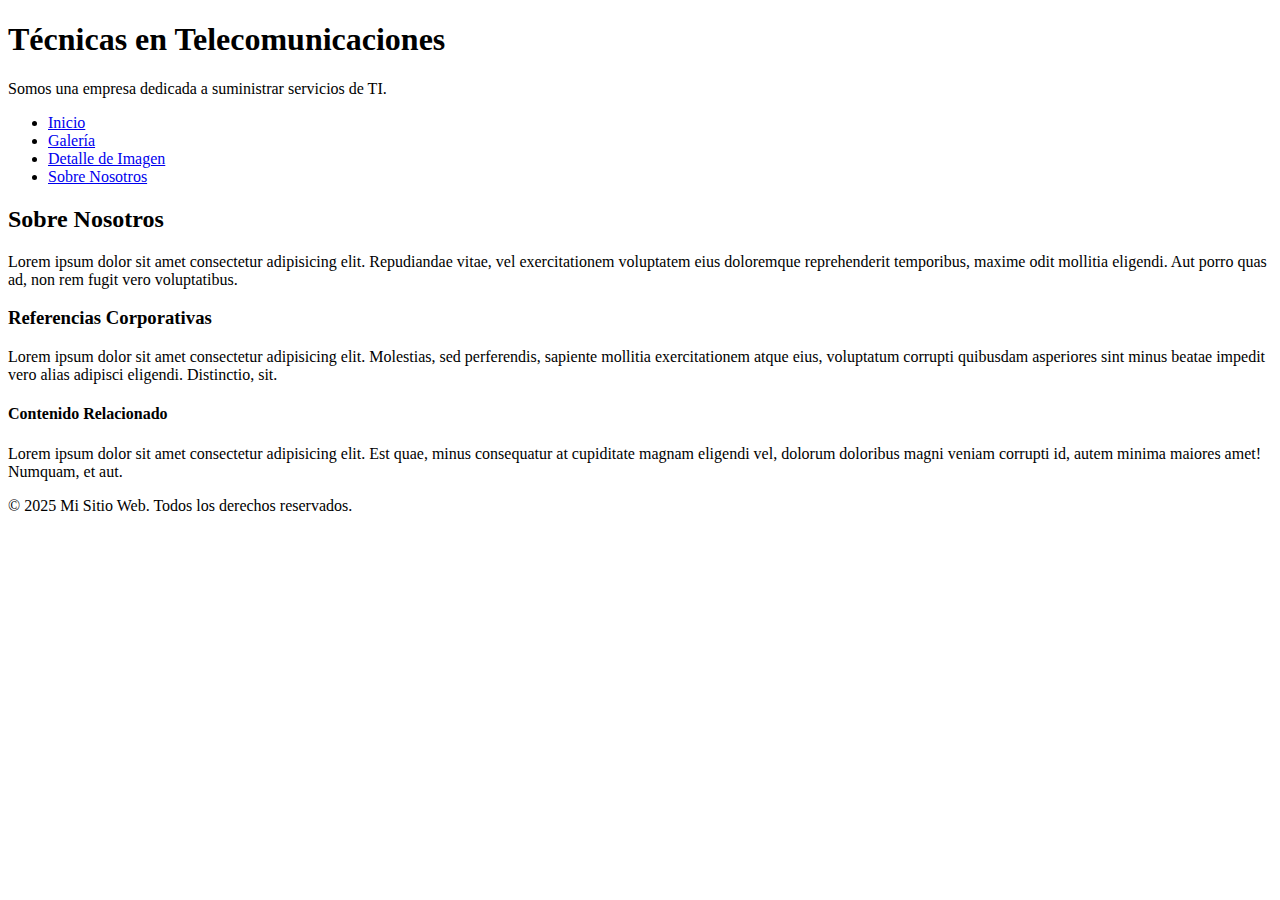
<file: index.html>
<!DOCTYPE html>
<html lang="en">
<head>
    <meta charset="UTF-8">
    <meta name="viewport" content="width=device-width, initial-scale=1.0">
    <title>Document</title>
</head>
<body>

    <header>
        <h1>Técnicas en Telecomunicaciones</h1>
        <p>Somos una empresa dedicada a suministrar servicios de TI.</p>
    </header>

    <nav>
        <ul>
            <li><a href="index.html">Inicio</a></li>
            <li><a href="galeria.html">Galería</a></li>
            <li><a href="detalle.html">Detalle de Imagen</a></li>
            <li><a href="nosotros.html">Sobre Nosotros</a></li>
        </ul>
    </nav>

    <main>
        <section>
            <h2>Sobre Nosotros</h2>
            <p>
                Lorem ipsum dolor sit amet consectetur adipisicing elit. 
                Repudiandae vitae, vel exercitationem voluptatem eius doloremque 
                reprehenderit temporibus, maxime odit mollitia eligendi. 
                Aut porro quas ad, non rem fugit vero voluptatibus.
            </p>
        </section>

        <article>
            <h3>Referencias Corporativas</h3>
            <p>
                Lorem ipsum dolor sit amet consectetur adipisicing elit. 
                Molestias, sed perferendis, sapiente mollitia exercitationem 
                atque eius, voluptatum corrupti quibusdam asperiores sint minus 
                beatae impedit vero alias adipisci eligendi. Distinctio, sit.
            </p>
        </article>

        <aside>
            <h4>Contenido Relacionado</h4>
            <p>
                Lorem ipsum dolor sit amet consectetur adipisicing elit. 
                Est quae, minus consequatur at cupiditate magnam eligendi vel, 
                dolorum doloribus magni veniam corrupti id, autem minima maiores 
                amet! Numquam, et aut.
            </p>
        </aside>
    </main>

    <footer>
        <p>&copy; 2025 Mi Sitio Web. Todos los derechos reservados.</p>
    </footer>

</body>
</html>
</file>
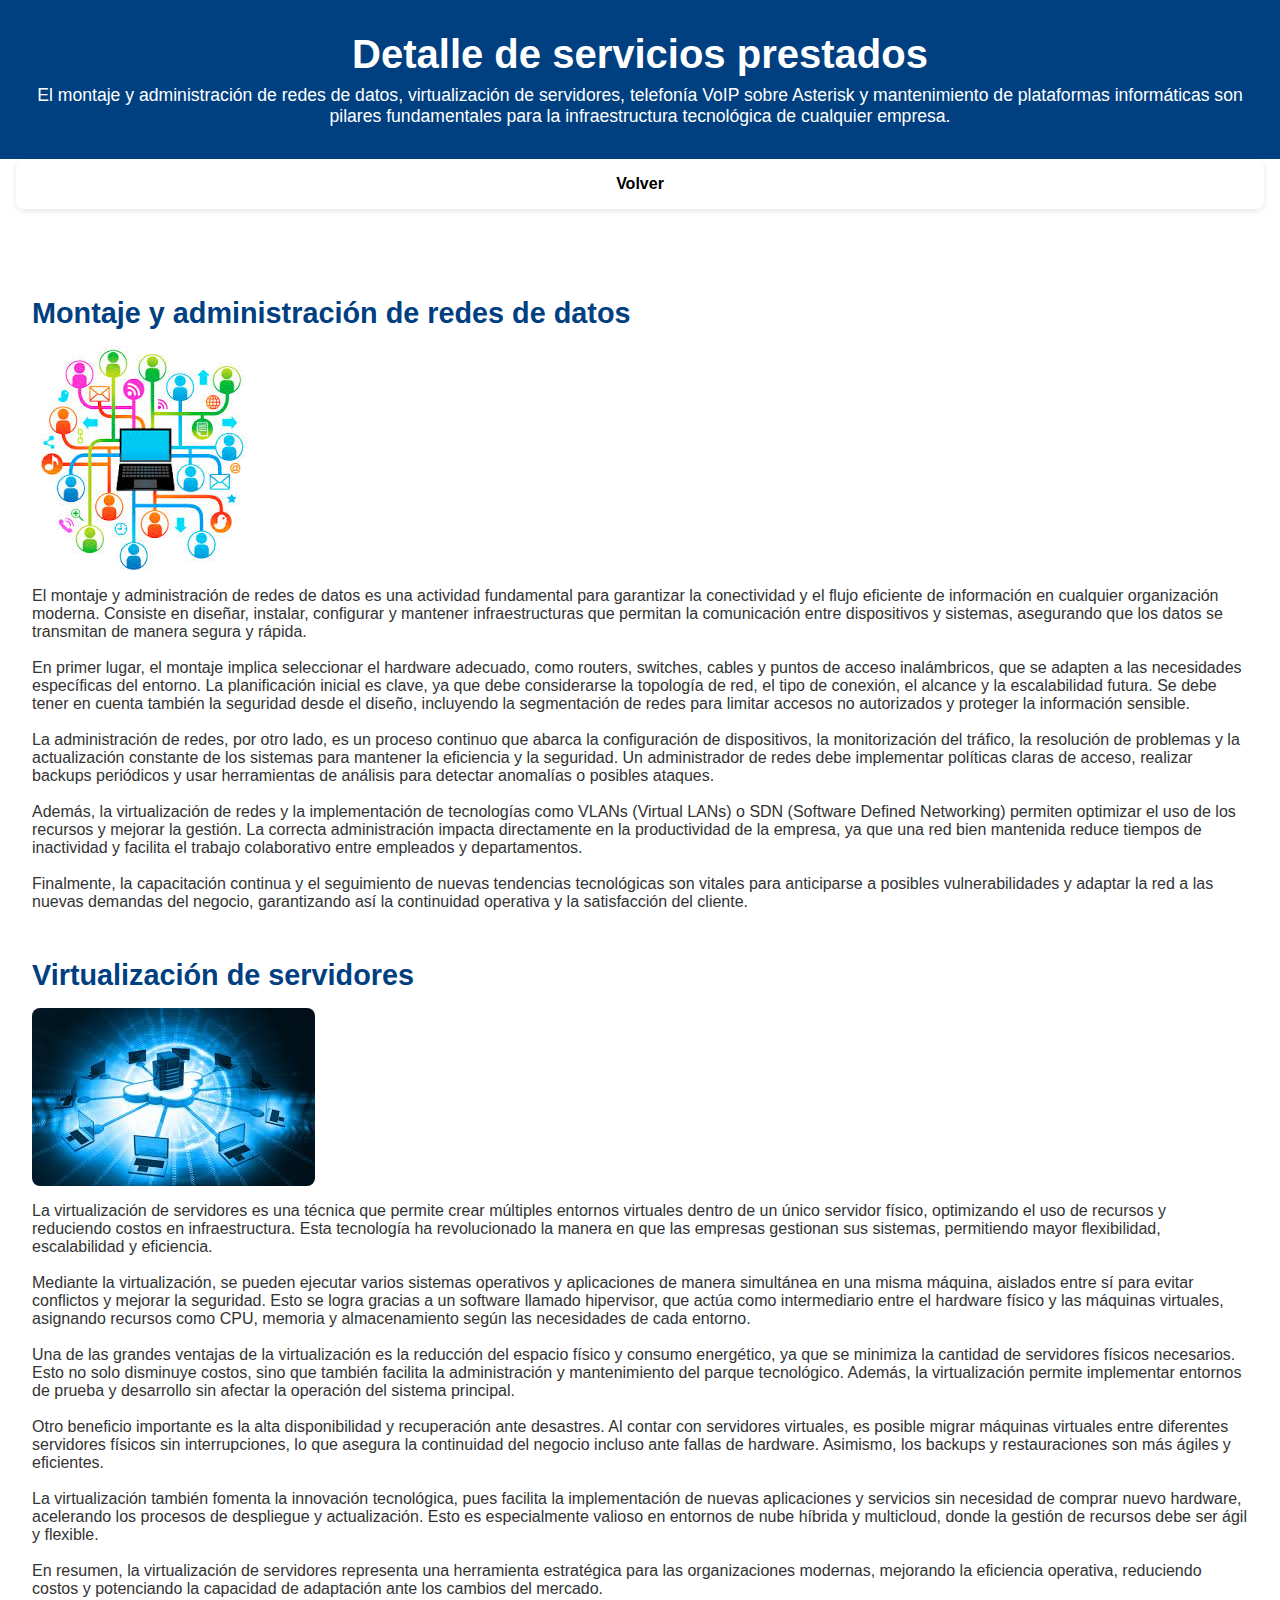
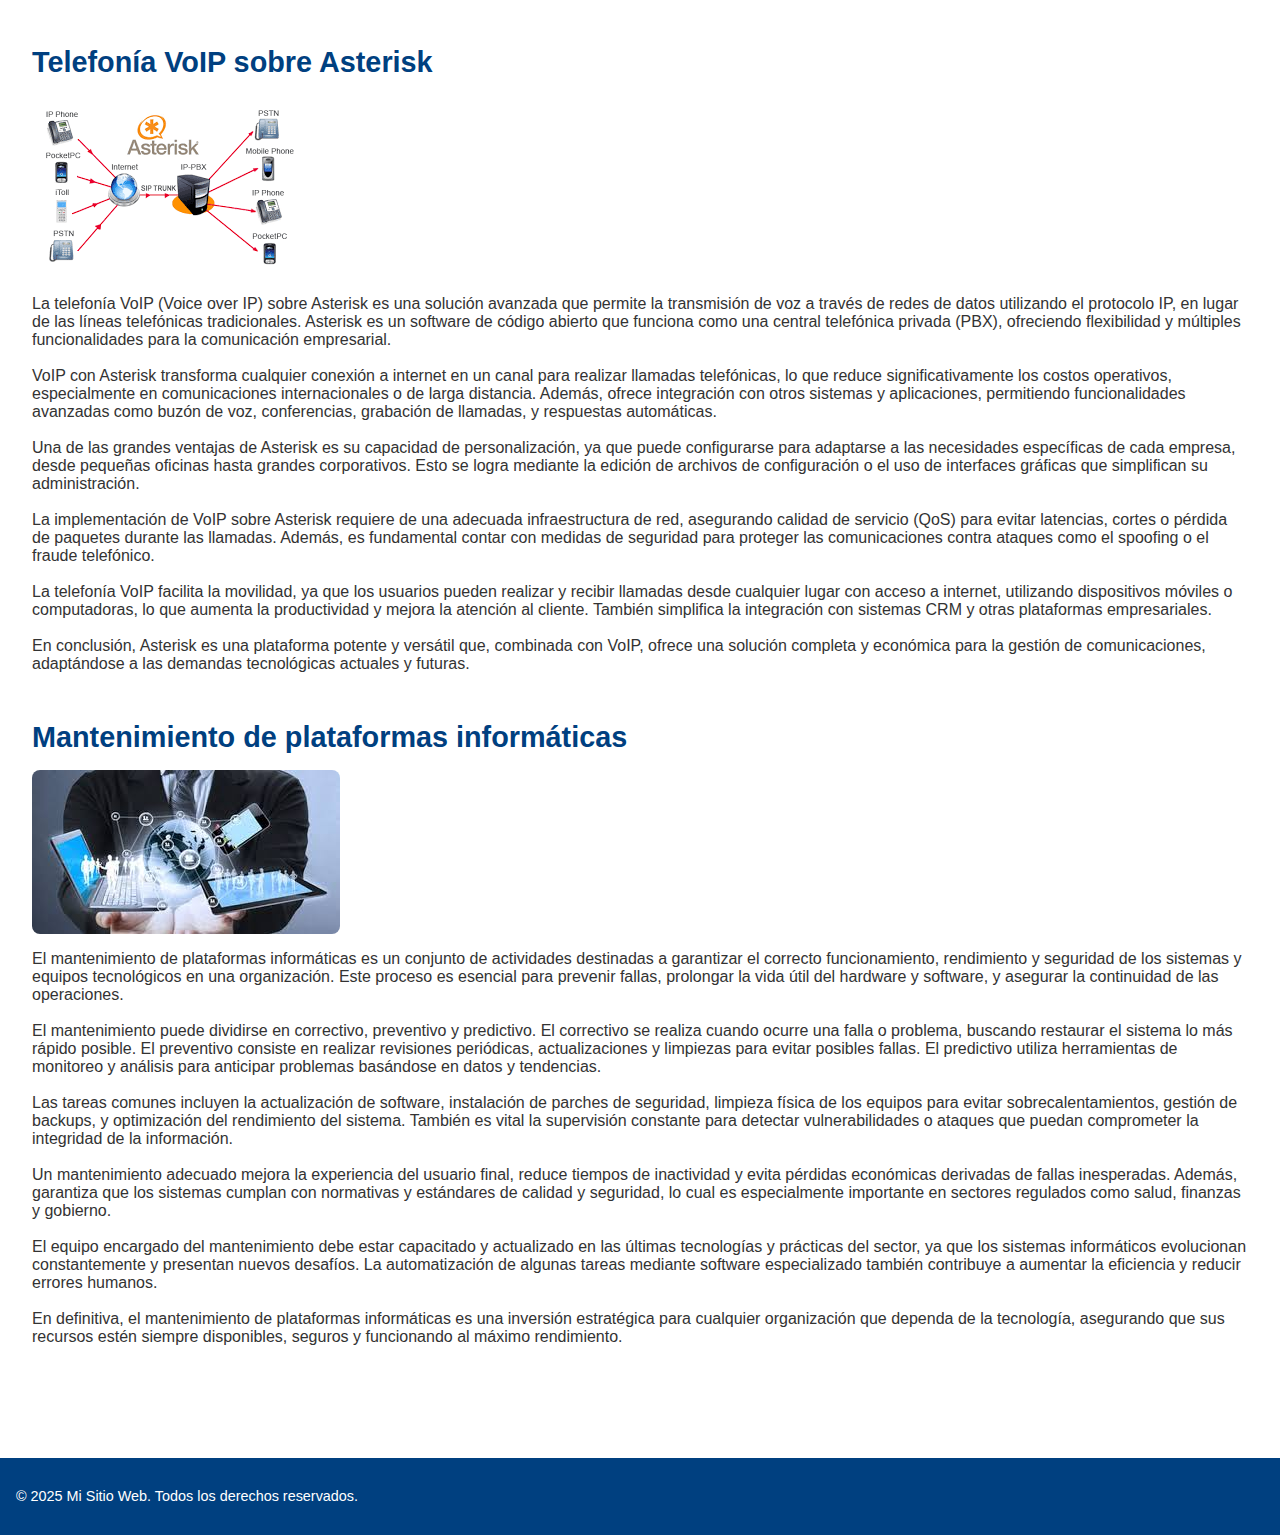
<file: detalle.html>
<!DOCTYPE html>
<html lang="es">
<head>
    <meta charset="UTF-8" />
    <meta name="viewport" content="width=device-width, initial-scale=1" />
    <title>Detalle de servicios prestados</title>
    <link rel="stylesheet" href="css/index.css">
    <link href="https://cdn.jsdelivr.net/npm/bootstrap@5.3.6/dist/css/bootstrap.min.css" rel="stylesheet" integrity="sha384-4Q6Gf2aSP4eDXB8Miphtr37CMZZQ5oXLH2yaXMJ2w8e2ZtHTl7GptT4jmndRuHDT" crossorigin="anonymous">
</head>
<body>
    <header>
        <h1>Detalle de servicios prestados</h1>
        <p>
            El montaje y administración de redes de datos, virtualización de servidores, telefonía VoIP sobre Asterisk y mantenimiento de plataformas informáticas son pilares fundamentales para la infraestructura tecnológica de cualquier empresa.
        </p>
    </header>
    <nav class="volver">
        <a href="index.html">Volver</a>
    </nav>
    <main>
        <section>
            <h2>Montaje y administración de redes de datos</h2>
            <img src="assests/redesdedatos.jpg" alt="Montaje y administración de redes de datos" />
            <p>
                El montaje y administración de redes de datos es una actividad fundamental para garantizar la conectividad y el flujo eficiente de información en cualquier organización moderna. Consiste en diseñar, instalar, configurar y mantener infraestructuras que permitan la comunicación entre dispositivos y sistemas, asegurando que los datos se transmitan de manera segura y rápida.
                <br /><br />
                En primer lugar, el montaje implica seleccionar el hardware adecuado, como routers, switches, cables y puntos de acceso inalámbricos, que se adapten a las necesidades específicas del entorno. La planificación inicial es clave, ya que debe considerarse la topología de red, el tipo de conexión, el alcance y la escalabilidad futura. Se debe tener en cuenta también la seguridad desde el diseño, incluyendo la segmentación de redes para limitar accesos no autorizados y proteger la información sensible.
                <br /><br />
                La administración de redes, por otro lado, es un proceso continuo que abarca la configuración de dispositivos, la monitorización del tráfico, la resolución de problemas y la actualización constante de los sistemas para mantener la eficiencia y la seguridad. Un administrador de redes debe implementar políticas claras de acceso, realizar backups periódicos y usar herramientas de análisis para detectar anomalías o posibles ataques.
                <br /><br />
                Además, la virtualización de redes y la implementación de tecnologías como VLANs (Virtual LANs) o SDN (Software Defined Networking) permiten optimizar el uso de los recursos y mejorar la gestión. La correcta administración impacta directamente en la productividad de la empresa, ya que una red bien mantenida reduce tiempos de inactividad y facilita el trabajo colaborativo entre empleados y departamentos.
                <br /><br />
                Finalmente, la capacitación continua y el seguimiento de nuevas tendencias tecnológicas son vitales para anticiparse a posibles vulnerabilidades y adaptar la red a las nuevas demandas del negocio, garantizando así la continuidad operativa y la satisfacción del cliente.
            </p>
        </section>
        <section>
            <h2>Virtualización de servidores</h2>
            <img src="assests/servidores.jpg" alt="Virtualización de servidores" />
            <p>
                La virtualización de servidores es una técnica que permite crear múltiples entornos virtuales dentro de un único servidor físico, optimizando el uso de recursos y reduciendo costos en infraestructura. Esta tecnología ha revolucionado la manera en que las empresas gestionan sus sistemas, permitiendo mayor flexibilidad, escalabilidad y eficiencia.
                <br /><br />
                Mediante la virtualización, se pueden ejecutar varios sistemas operativos y aplicaciones de manera simultánea en una misma máquina, aislados entre sí para evitar conflictos y mejorar la seguridad. Esto se logra gracias a un software llamado hipervisor, que actúa como intermediario entre el hardware físico y las máquinas virtuales, asignando recursos como CPU, memoria y almacenamiento según las necesidades de cada entorno.
                <br /><br />
                Una de las grandes ventajas de la virtualización es la reducción del espacio físico y consumo energético, ya que se minimiza la cantidad de servidores físicos necesarios. Esto no solo disminuye costos, sino que también facilita la administración y mantenimiento del parque tecnológico. Además, la virtualización permite implementar entornos de prueba y desarrollo sin afectar la operación del sistema principal.
                <br /><br />
                Otro beneficio importante es la alta disponibilidad y recuperación ante desastres. Al contar con servidores virtuales, es posible migrar máquinas virtuales entre diferentes servidores físicos sin interrupciones, lo que asegura la continuidad del negocio incluso ante fallas de hardware. Asimismo, los backups y restauraciones son más ágiles y eficientes.
                <br /><br />
                La virtualización también fomenta la innovación tecnológica, pues facilita la implementación de nuevas aplicaciones y servicios sin necesidad de comprar nuevo hardware, acelerando los procesos de despliegue y actualización. Esto es especialmente valioso en entornos de nube híbrida y multicloud, donde la gestión de recursos debe ser ágil y flexible.
                <br /><br />
                En resumen, la virtualización de servidores representa una herramienta estratégica para las organizaciones modernas, mejorando la eficiencia operativa, reduciendo costos y potenciando la capacidad de adaptación ante los cambios del mercado.
            </p>
        </section>
        <section>
            <h2>Telefonía VoIP sobre Asterisk</h2>
            <img src="assests/voip.png" alt="Telefonía VoIP sobre Asterisk" />
            <p>
                La telefonía VoIP (Voice over IP) sobre Asterisk es una solución avanzada que permite la transmisión de voz a través de redes de datos utilizando el protocolo IP, en lugar de las líneas telefónicas tradicionales. Asterisk es un software de código abierto que funciona como una central telefónica privada (PBX), ofreciendo flexibilidad y múltiples funcionalidades para la comunicación empresarial.
                <br /><br />
                VoIP con Asterisk transforma cualquier conexión a internet en un canal para realizar llamadas telefónicas, lo que reduce significativamente los costos operativos, especialmente en comunicaciones internacionales o de larga distancia. Además, ofrece integración con otros sistemas y aplicaciones, permitiendo funcionalidades avanzadas como buzón de voz, conferencias, grabación de llamadas, y respuestas automáticas.
                <br /><br />
                Una de las grandes ventajas de Asterisk es su capacidad de personalización, ya que puede configurarse para adaptarse a las necesidades específicas de cada empresa, desde pequeñas oficinas hasta grandes corporativos. Esto se logra mediante la edición de archivos de configuración o el uso de interfaces gráficas que simplifican su administración.
                <br /><br />
                La implementación de VoIP sobre Asterisk requiere de una adecuada infraestructura de red, asegurando calidad de servicio (QoS) para evitar latencias, cortes o pérdida de paquetes durante las llamadas. Además, es fundamental contar con medidas de seguridad para proteger las comunicaciones contra ataques como el spoofing o el fraude telefónico.
                <br /><br />
                La telefonía VoIP facilita la movilidad, ya que los usuarios pueden realizar y recibir llamadas desde cualquier lugar con acceso a internet, utilizando dispositivos móviles o computadoras, lo que aumenta la productividad y mejora la atención al cliente. También simplifica la integración con sistemas CRM y otras plataformas empresariales.
                <br /><br />
                En conclusión, Asterisk es una plataforma potente y versátil que, combinada con VoIP, ofrece una solución completa y económica para la gestión de comunicaciones, adaptándose a las demandas tecnológicas actuales y futuras.
            </p>
        </section>
        <section>
            <h2>Mantenimiento de plataformas informáticas</h2>
            <img src="assests/mantenimiento.jpg" alt="Mantenimiento de plataformas informáticas" />
            <p>
                El mantenimiento de plataformas informáticas es un conjunto de actividades destinadas a garantizar el correcto funcionamiento, rendimiento y seguridad de los sistemas y equipos tecnológicos en una organización. Este proceso es esencial para prevenir fallas, prolongar la vida útil del hardware y software, y asegurar la continuidad de las operaciones.
                <br /><br />
                El mantenimiento puede dividirse en correctivo, preventivo y predictivo. El correctivo se realiza cuando ocurre una falla o problema, buscando restaurar el sistema lo más rápido posible. El preventivo consiste en realizar revisiones periódicas, actualizaciones y limpiezas para evitar posibles fallas. El predictivo utiliza herramientas de monitoreo y análisis para anticipar problemas basándose en datos y tendencias.
                <br /><br />
                Las tareas comunes incluyen la actualización de software, instalación de parches de seguridad, limpieza física de los equipos para evitar sobrecalentamientos, gestión de backups, y optimización del rendimiento del sistema. También es vital la supervisión constante para detectar vulnerabilidades o ataques que puedan comprometer la integridad de la información.
                <br /><br />
                Un mantenimiento adecuado mejora la experiencia del usuario final, reduce tiempos de inactividad y evita pérdidas económicas derivadas de fallas inesperadas. Además, garantiza que los sistemas cumplan con normativas y estándares de calidad y seguridad, lo cual es especialmente importante en sectores regulados como salud, finanzas y gobierno.
                <br /><br />
                El equipo encargado del mantenimiento debe estar capacitado y actualizado en las últimas tecnologías y prácticas del sector, ya que los sistemas informáticos evolucionan constantemente y presentan nuevos desafíos. La automatización de algunas tareas mediante software especializado también contribuye a aumentar la eficiencia y reducir errores humanos.
                <br /><br />
                En definitiva, el mantenimiento de plataformas informáticas es una inversión estratégica para cualquier organización que dependa de la tecnología, asegurando que sus recursos estén siempre disponibles, seguros y funcionando al máximo rendimiento.
            </p>
        </section>
    </main>
    <footer><p>&copy; 2025 Mi Sitio Web. Todos los derechos reservados.</p></footer>
    <script src="https://cdn.jsdelivr.net/npm/bootstrap@5.3.6/dist/js/bootstrap.bundle.min.js" integrity="sha384-j1CDi7MgGQ12Z7Qab0qlWQ/Qqz24Gc6BM0thvEMVjHnfYGF0rmFCozFSxQBxwHKO" crossorigin="anonymous"></script>
</body>
</html>
</file>
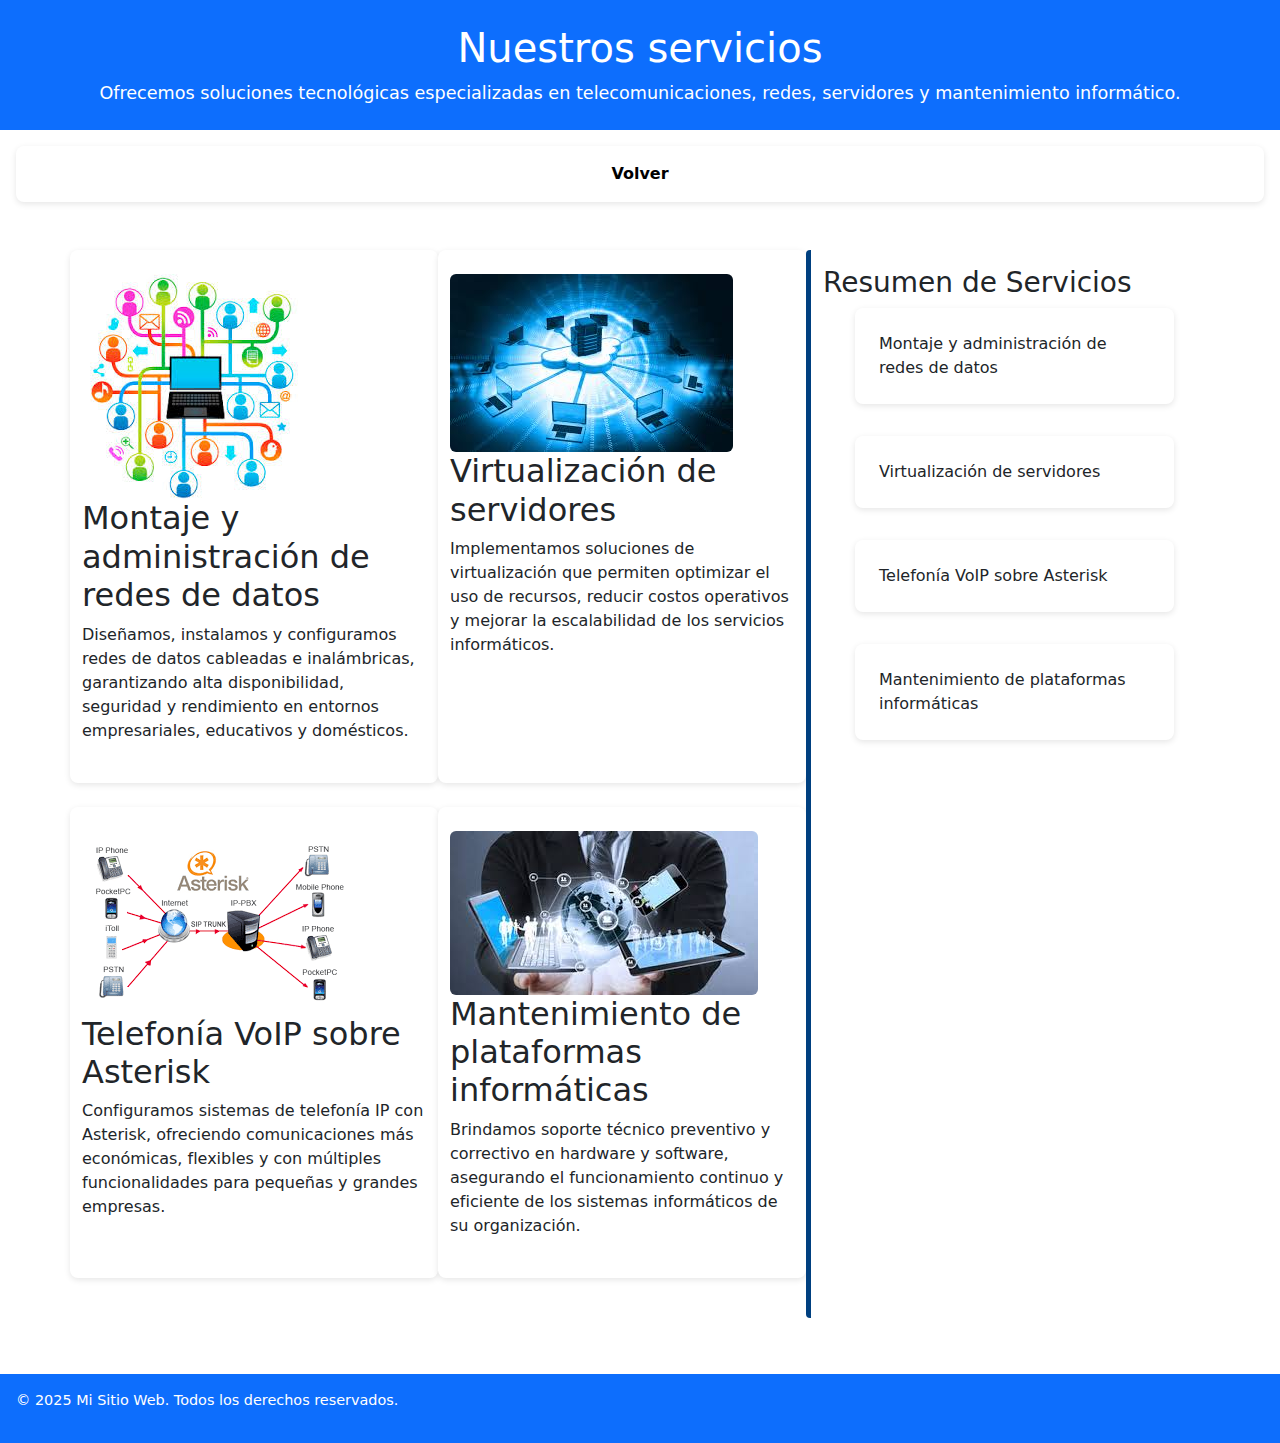
<file: galeria.html>
<!DOCTYPE html>
<html lang="es">
<head>
    <meta charset="UTF-8" />
    <meta name="viewport" content="width=device-width, initial-scale=1" />
    <title>Galería</title>
    <link rel="stylesheet" href="css/index.css" />
    <link href="https://cdn.jsdelivr.net/npm/bootstrap@5.3.6/dist/css/bootstrap.min.css" rel="stylesheet" crossorigin="anonymous" />
</head>
<body>

    <header class="bg-primary text-white text-center py-4">
        <h1>Nuestros servicios</h1>
        <p>Ofrecemos soluciones tecnológicas especializadas en telecomunicaciones, redes, servidores y mantenimiento informático.</p>
    </header>

    <nav class="volver text-center my-3">
        <a href="index.html">Volver</a>
    </nav>

    <main class="container">
      <div class="row">
        <ul class="col-12 col-lg-8 row list-unstyled">
            <li class="col-12 col-md-6 mb-4">
                <img src="assests/redesdedatos.jpg" alt="Redes de datos" class="img-fluid rounded" />
                <h2>Montaje y administración de redes de datos</h2>
                <p>
                    Diseñamos, instalamos y configuramos redes de datos cableadas e inalámbricas, garantizando alta disponibilidad, seguridad y rendimiento en entornos empresariales, educativos y domésticos.
                </p>
            </li>

            <li class="col-12 col-md-6 mb-4">
                <img src="assests/servidores.jpg" alt="servidores" class="img-fluid rounded" />
                <h2>Virtualización de servidores</h2>
                <p>
                    Implementamos soluciones de virtualización que permiten optimizar el uso de recursos, reducir costos operativos y mejorar la escalabilidad de los servicios informáticos.
                </p>
            </li>

            <li class="col-12 col-md-6 mb-4">
                <img src="assests/voip.png" alt="Telefonía voip" class="img-fluid rounded" />
                <h2>Telefonía VoIP sobre Asterisk</h2>
                <p>
                    Configuramos sistemas de telefonía IP con Asterisk, ofreciendo comunicaciones más económicas, flexibles y con múltiples funcionalidades para pequeñas y grandes empresas.
                </p>
            </li>

            <li class="col-12 col-md-6 mb-4">
                <img src="assests/mantenimiento.jpg" alt="TI" class="img-fluid rounded" />
                <h2>Mantenimiento de plataformas informáticas</h2>
                <p>
                    Brindamos soporte técnico preventivo y correctivo en hardware y software, asegurando el funcionamiento continuo y eficiente de los sistemas informáticos de su organización.
                </p>
            </li>
        </ul>

        <aside class="col-12 col-lg-4 mt-4 mt-lg-0">
            <h3>Resumen de Servicios</h3>
            <ul>
                <li>Montaje y administración de redes de datos</li>
                <li>Virtualización de servidores</li>
                <li>Telefonía VoIP sobre Asterisk</li>
                <li>Mantenimiento de plataformas informáticas</li>
            </ul>
        </aside>
      </div>
    </main>

    <footer class="bg-primary text-white text-center py-3 mt-4">
        <p>&copy; 2025 Mi Sitio Web. Todos los derechos reservados.</p>
    </footer>

<script src="https://cdn.jsdelivr.net/npm/bootstrap@5.3.6/dist/js/bootstrap.bundle.min.js" crossorigin="anonymous"></script>
</body>
</html>
</file>
<file: css/index.css>
/* Tipografía general */

:root{
    --color-principal: #004080;
    --color-secundario:#333;
    --color-terciario:white;
}

body {
    font-family: 'Segoe UI', Tahoma, Geneva, Verdana, sans-serif;
    margin: 0;
    padding: 0;
    background-color:var(--color-terciario);
    color: var(--color-secundario);
}

/* Encabezado */
header {
    background-color:var(--color-principal);
    color:var(--color-terciario);
    padding: 2rem;
    text-align: center;
}

header h1 {
    margin: 0 0 0.5rem;
    font-size: 2.5rem;
}

header p {
    margin: 0;
    font-size: 1.1rem;
}

/* Navegación */

nav {
    background-color:var(--color-terciario);
    padding: 1rem;
    text-align: center;
}

nav a {
    color: black;
    text-decoration: none;
    margin: 0 1rem;
    font-weight: bold;
    
}

nav a:hover {
    text-decoration: underline;
}

.volver{
    color: black;
    text-decoration: none;
    margin: 0 1rem;
    font-weight: bold;
    margin-bottom: 2rem;
    background-color: white;
    padding: 1.0rem;
    border-radius: 8px;
    box-shadow: 0 2px 6px rgba(0,0,0,0.1);
}

/* Contenido principal */
main {
    padding: 2rem;
}

section {
    margin-bottom: 3rem;
}

section h2 {
    color: #004080;
    font-size: 1.8rem;
    margin-bottom: 1rem;
}

section img {
    max-width: 100%;
    height: auto;
    display: block;
    margin: 1rem 0;
    border-radius: 8px;
}

/* Lista de servicios en galería */
ul {
    list-style: none;
    padding: 0;
}

ul li {
    margin-bottom: 2rem;
    background-color: var(--color-terciario);
    padding: 1.5rem;
    border-radius: 8px;
    box-shadow: 0 2px 6px rgba(0,0,0,0.1);
}

ul li img {
    max-width: 100%;
    height: auto;
}

/* Aside */
aside {
    margin-top: 2rem;
    background-color: var(--color-terciario);
    padding: 1rem;
    border-left: 5px solid #004080;
    border-radius: 4px;
}

/* Formulario */
form {
    background-color: var(--color-terciario);
    padding: 2rem;
    border-radius: 8px;
    box-shadow: 0 2px 6px rgba(0,0,0,0.1);
    max-width: 600px;
    margin-top: 1rem;
}

form input[type="text"],
form input[type="email"],
form textarea {
    width: 100%;
    padding: 0.75rem;
    margin-bottom: 1rem;
    border: 1px solid #ccc;
    border-radius: 4px;
    font-size: 1rem;
}

form input[type="submit"] {
    background-color: #004080;
    color: white;
    padding: 0.75rem 1.5rem;
    border: none;
    border-radius: 4px;
    cursor: pointer;
}

form input[type="submit"]:hover {
    background-color: #003060;
}

/* Pie de página */
footer {
    background-color: var(--color-principal);
    color: white;
    padding: 1rem;
    font-size: 0.9rem;
    margin-top: 2rem;

    /* Flexbox */
    display: flex;
    justify-content: space-between;
    align-items: center;
    flex-wrap: wrap;
    text-align: center;
}



/* Responsive */
@media (max-width: 768px) {
    header h1 {
        font-size: 2rem;
    }

    section h2 {
        font-size: 1.5rem;
    }

    nav a {
        display: block;
        margin: 0.5rem 0;
    }
}

/* Estilo del filtro de galería */
#filtro-servicio {
    min-width: 200px;
    margin-bottom: 1.5rem;
    padding: 0.5rem 1rem;
    border-radius: 6px;
    border: 1px solid #ccc;
    font-size: 1rem;
}

/* Estilo de los elementos filtrados (opcional para animación) */
.servicio {
    transition: all 0.3s ease-in-out;
}
</file>
